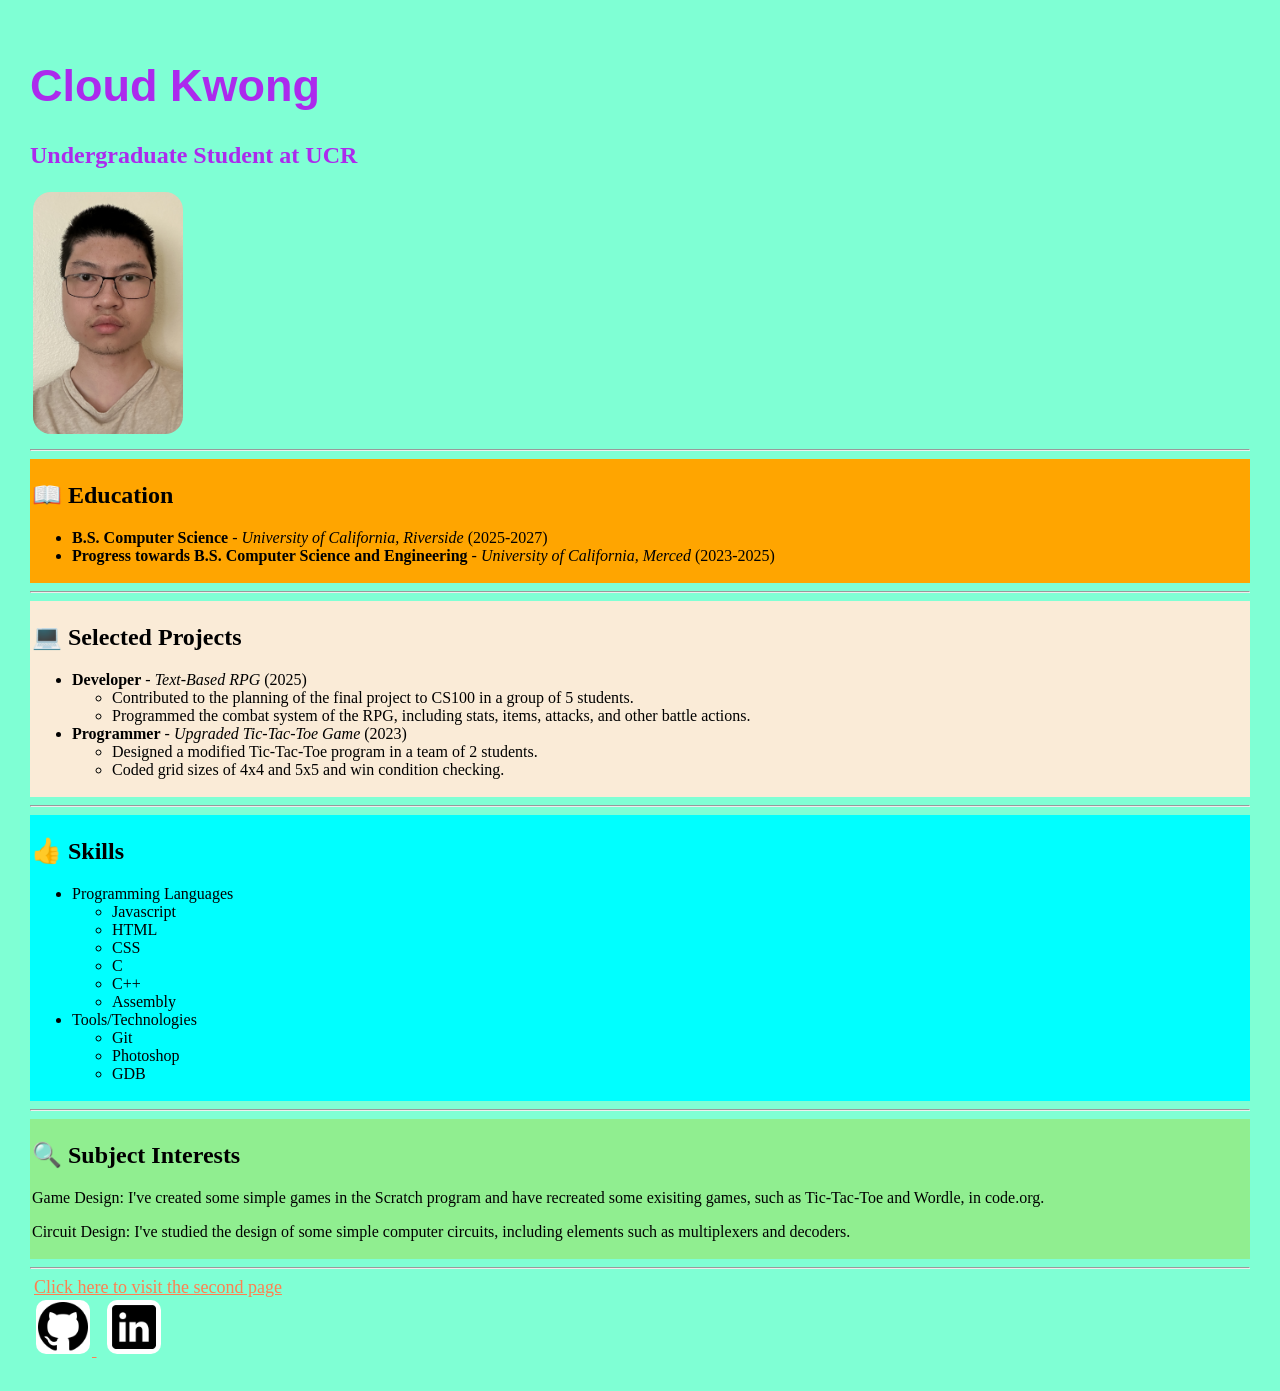
<file: index.html>
<!DOCTYPE html>
<html lang="en">
    <head>
        <meta charset="utf-8" />
        <title>Cloud Kwong Lab 1</title>
        <link rel="stylesheet" href="styles.css" />
    </head>
    <body>
        <!-- Title, Name, and Photo -->
        <div class="top-heading">
            <h1>Cloud Kwong</h1>
            <h2>Undergraduate Student at UCR</h2>
        </div>
        <img src="selfphoto.JPG", alt="photo of Cloud Kwong in front of a white background" class="large-image">
        <hr>
        <!-- Education Section -->
        <div class="education">
            <h2>&#128214 Education</h2>
            <ul>
                <li><b>B.S. Computer Science</b> - <i>University of California, Riverside</i> (2025-2027)</li>
                <li><b>Progress towards B.S. Computer Science and Engineering</b> - <i>University of California, Merced</i> (2023-2025)</li>
            </ul>
        </div>
        <hr>
        <!-- Project Section -->
        <div class="project">
            <h2>&#128187 Selected Projects</h2>
            <!-- Unordered list inside an unordered list to create subsections -->
            <ul>
                <li><b>Developer</b> - <i>Text-Based RPG</i> (2025)</li>
                <ul>
                    <li>Contributed to the planning of the final project to CS100 in a group of 5 students.</li>
                    <li>Programmed the combat system of the RPG, including stats, items, attacks, and other battle actions.</li>
                </ul>
                <li><b>Programmer</b> - <i>Upgraded Tic-Tac-Toe Game</i> (2023)</li>
                <ul>
                    <li>Designed a modified Tic-Tac-Toe program in a team of 2 students.</li>
                    <li>Coded grid sizes of 4x4 and 5x5 and win condition checking.</li>
                </ul>
            </ul>
        </div>
        <hr>
        <!-- Skills Section -->
        <div class="skills">
            <h2>&#128077 Skills</h2>
            <ul>
                <li>Programming Languages</li>
                <ul>
                    <li>Javascript</li>
                    <li>HTML</li>
                    <li>CSS</li>
                    <li>C</li>
                    <li>C++</li>
                    <li>Assembly</li>
                </ul>
                <li>Tools/Technologies</li>
                <ul>
                    <li>Git</li>
                    <li>Photoshop</li>
                    <li>GDB</li>
                </ul>
            </ul>
        </div>
        <hr>
        <!-- Interests Section -->
        <div class="interest">
            <h2>&#128269 Subject Interests</h2>
            <p>Game Design: I've created some simple games in the Scratch program and have recreated some exisiting games, such as Tic-Tac-Toe and Wordle, in code.org.</p>
            <p>Circuit Design: I've studied the design of some simple computer circuits, including elements such as multiplexers and decoders.</p>
        </div>
        <hr>
        <!-- Links to second page, Github, LinkedIn -->
        <a href="secondPage.html">Click here to visit the second page</a>
        <br>
        <a href="https://github.com/Cloud-Kwong" target="_blank">
        <img src="GitHubLogo.png" alt="GitHub logo icon" class="small-image">
        </a>
        <a href="https://www.linkedin.com/" target="_blank">
        <img src="LinkedInLogo.png" alt="LinkedIn logo icon" class="small-image">
        </a>
    </body>
</html>
</file>
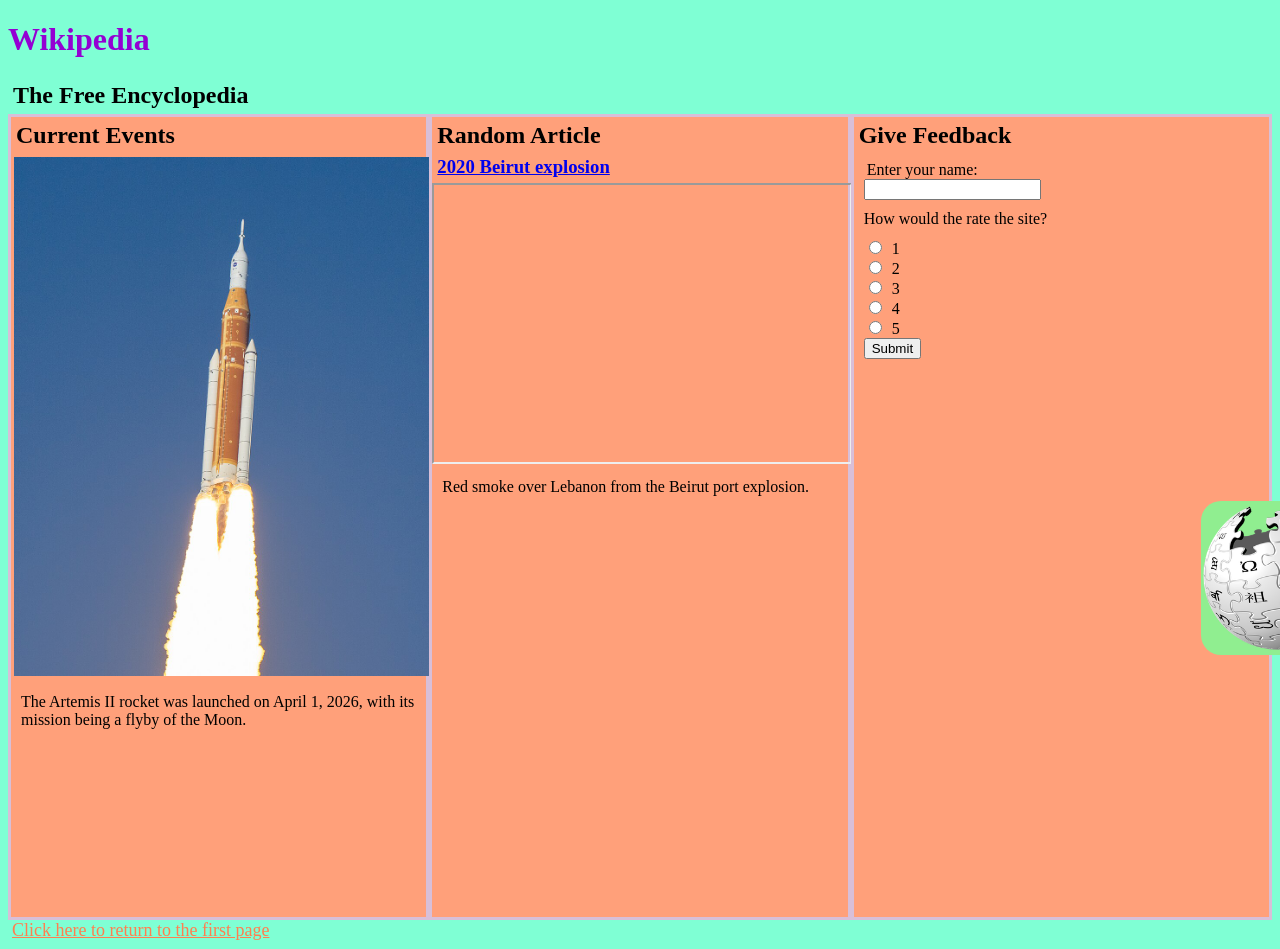
<file: secondPage.html>
<!DOCTYPE html>
<html lang="en">
    <head>
        <meta charset="utf-8" />
        <title>Second Page - Cloud Kwong</title>
        <link rel="stylesheet" href="secondPageStyles.css" />
    </head>
    <body>
        <h1>Wikipedia</h1>
        <h2>The Free Encyclopedia</h2>
        <!-- main structure is 3 divs inside a div for flex -->
        <div class="outer">
            <div>
                <!-- section with photo -->
                <h2>Current Events</h2>
                <a href="https://en.wikipedia.org/wiki/Artemis_II" target="_blank">
                    <img src="artemis2launch.jpg" alt="image of the Artemis 2 rocket launching" class="medium-image">
                </a>
                <p>The Artemis II rocket was launched on April 1, 2026, with its mission being a flyby of the Moon.</p>
            </div>
            <div>
                <!-- section with video linked from Wikipedia -->
                <h2>Random Article</h2>
                <a href="https://en.wikipedia.org/wiki/2020_Beirut_explosion" target="_blank">
                    <h3>2020 Beirut explosion</h3>
                </a>
                <iframe width="490" height="277" alt="video of red smoke over Lebanon from the Beirut port explosion" src="https://upload.wikimedia.org/wikipedia/commons/5/59/%D8%AF%D8%AE%D8%A7%D9%86_%D8%A7%D9%86%D9%81%D8%AC%D8%A7%D8%B1_%D8%A8%D9%8A%D8%B1%D9%88%D8%AA_%D8%A7%D9%86%D8%AA%D8%B4%D8%B1_%D9%81%D9%8A_%D9%83%D9%84_%D8%B3%D9%85%D8%A7%D8%A1_%D9%84%D8%A8%D9%86%D8%A7%D9%86.webm">
                </iframe>
                <p>Red smoke over Lebanon from the Beirut port explosion.</p>
            </div>
            <div>
                <!-- section with the form -->
                <h2>Give Feedback</h2>
                <form>
                    <!-- text box -->
                    <label for="name">Enter your name:</label>
                    <br>
                    <input type="text" id="name" value="">
                </form>
                <p>How would the rate the site?</p>
                <form>
                    <!-- multiple choice -->
                    <input type="radio" id="1" name="rating">
                    <label for="1">1</label>
                    <br>
                    <input type="radio" id="2" name="rating">
                    <label for="2">2</label>
                    <br>
                    <input type="radio" id="3" name="rating">
                    <label for="3">3</label>
                    <br>
                    <input type="radio" id="4" name="rating">
                    <label for="4">4</label>
                    <br>
                    <input type="radio" id="5" name="rating">
                    <label for="5">5</label>
                    <br>
                    <!-- submit button -->
                    <input type="submit" value="Submit">
                </form>
            </div>
        </div>
        <!-- image to be animated with CSS -->
        <img src="wikipediaLogo.webp" alt="animation of a Wikipedia logo" class="animate"></img>
        <!-- link to go back to first page -->
        <a href="index.html" class="return">Click here to return to the first page</a>
    </body>
</html>
</file>
<file: styles.css>
/* general styles */
body {
    background-color: aquamarine;
    margin: 25px;
    padding: 5px;
    text-align: left;
}

/* heading color */
.top-heading {
    color: rgb(172, 42, 237)
}

/* make link icons small */
.small-image {
    max-width: 50px;
    background-color: white;
    border-radius: 10px;
    margin: 2px;
}

/* make portrait bigger, round corners */
.large-image {
    max-width: 150px;
    border-radius: 20px;
}

img {
    padding: 2px;
    margin: 1px;
}

/* colors of each section */
.education {
    background-color: orange;
    padding: 2px;
}

.project {
    background-color: antiquewhite;
    padding: 2px;
}

.skills {
    background-color: aqua;
    padding: 2px;
}

.interest {
    background-color: lightgreen;
    padding: 2px;
}

/* color and size of the link */
a {
    color: coral;
    font-size: large;
    margin: 2px;
    padding: 2px;
}

h1 {
    font-family: Arial, Helvetica, sans-serif;
    font-size: 45px;
}

h2 {
    font-weight: 900;
}
</file>
<file: secondPageStyles.css>
body {
    background-color: aquamarine;
}

h1 {
    color: darkviolet;
}

h2 {
    margin: 3px;
    padding: 2px;
}

h3 {
    padding: 2px;
    margin: 3px;
}

iframe {
    width: 100%;
}

/* style of the link to return to the first page */
.return {
    color: coral;
    font-size: large;
    margin: 2px;
    padding: 2px;
}

img {
    padding: 2px;
    margin: 1px;
    width: 100%;
}

label {
    margin: 3px;
}

form {
    margin: 10px;
}

/* use flex display */
.outer {
    display: flex;
    width: 100%;
}

div div {
    flex: 1;
    background-color: lightsalmon;
    height: 800px;
    border: solid 3px thistle;
}

/* set image size */
.medium-image {
    max-width: 490px;
}

p {
    margin: 10px;
}

/* animation properties */
.animate {
    position: absolute;
    left: 1200px;
    top: 500px;
    width: 150px;
    height: 150px;
    border-radius: 20px;
    background-color: lightgreen;
    animation-name: squareAnimation;
    animation-direction: alternate;
    animation-duration: 1s;
    animation-iteration-count: infinite;
    animation-timing-function: linear;
}

/* animation steps */
@keyframes squareAnimation {
    0% {left: 1200px; top: 500px; background-color: lightgreen;}
    25% {left: 1200px; top: 550px; background-color: aqua;}
    50% {left: 1200px; top: 600px; background-color: lightcoral;}
    75% {left: 1200px; top: 650px; background-color: khaki;}
    100% {left: 1200px; top: 700px; background-color: lightpink;}
}
</file>
